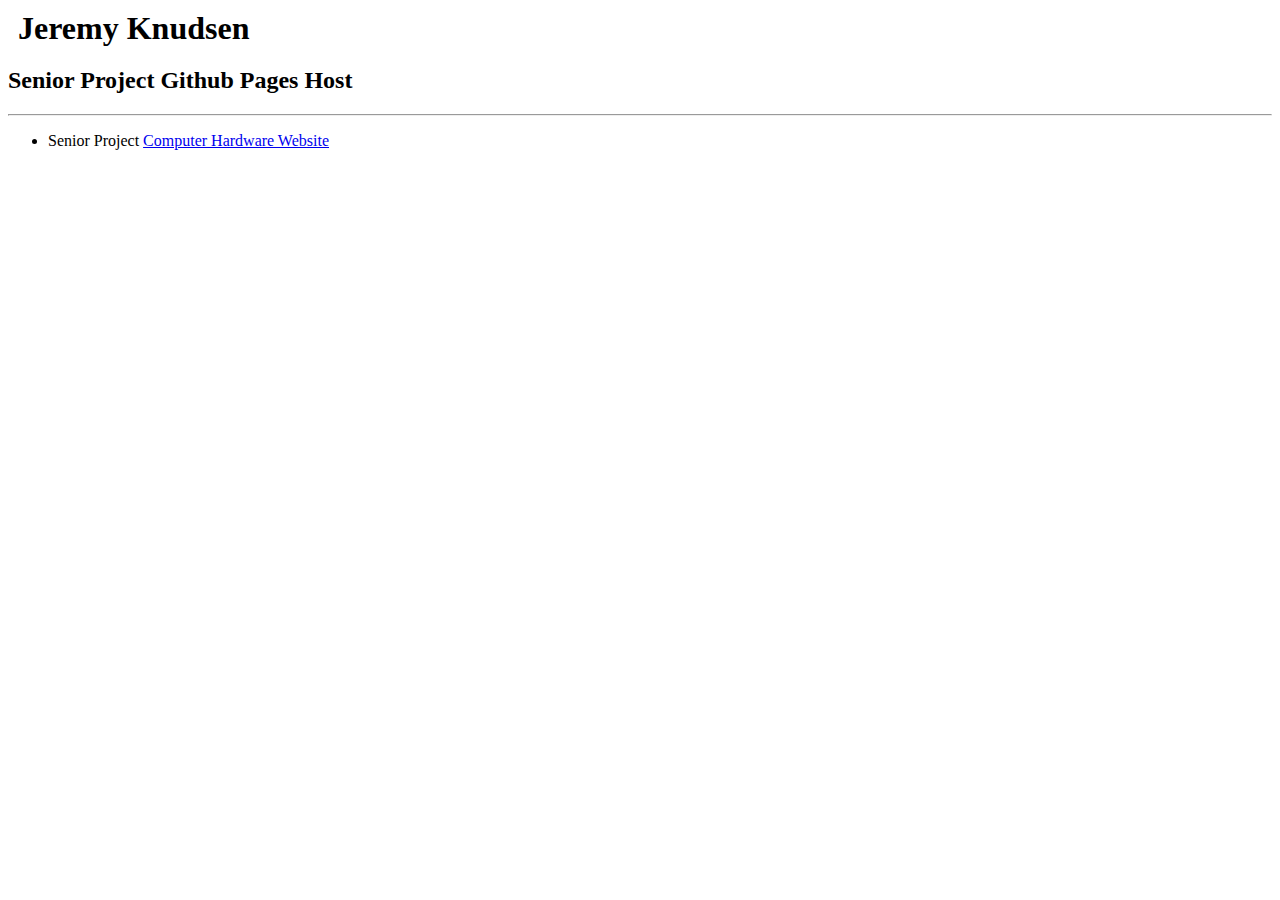
<file: index.html>
<!DOCTYPE html>
<html lang="en">
    <head>
        <meta charset="UTF-8">
        <meta name="viewport" content="width=device-width, initial-scale=1"/>
        <title>SP Github Pages</title>
        <meta name="description" content="Senior Project Github Pages"/>
        <link rel="preconnect" href="https://fonts.gstatic.com">
        <link href="https://fonts.googleapis.com/css2?family=Montserrat:wght@100;300&display=swap" rel="stylesheet">
    </head>

<body>
<header>
    <h1 style="margin: 10px;">Jeremy Knudsen</h1>
</header>
<main>
    <h2><b>Senior Project Github Pages Host</b></h2>
    <hr>

    <ul>
        <li> Senior Project <a href="Senior-Project/home.html">Computer Hardware Website</a></li>
</main>
</body>
</html>
</file>
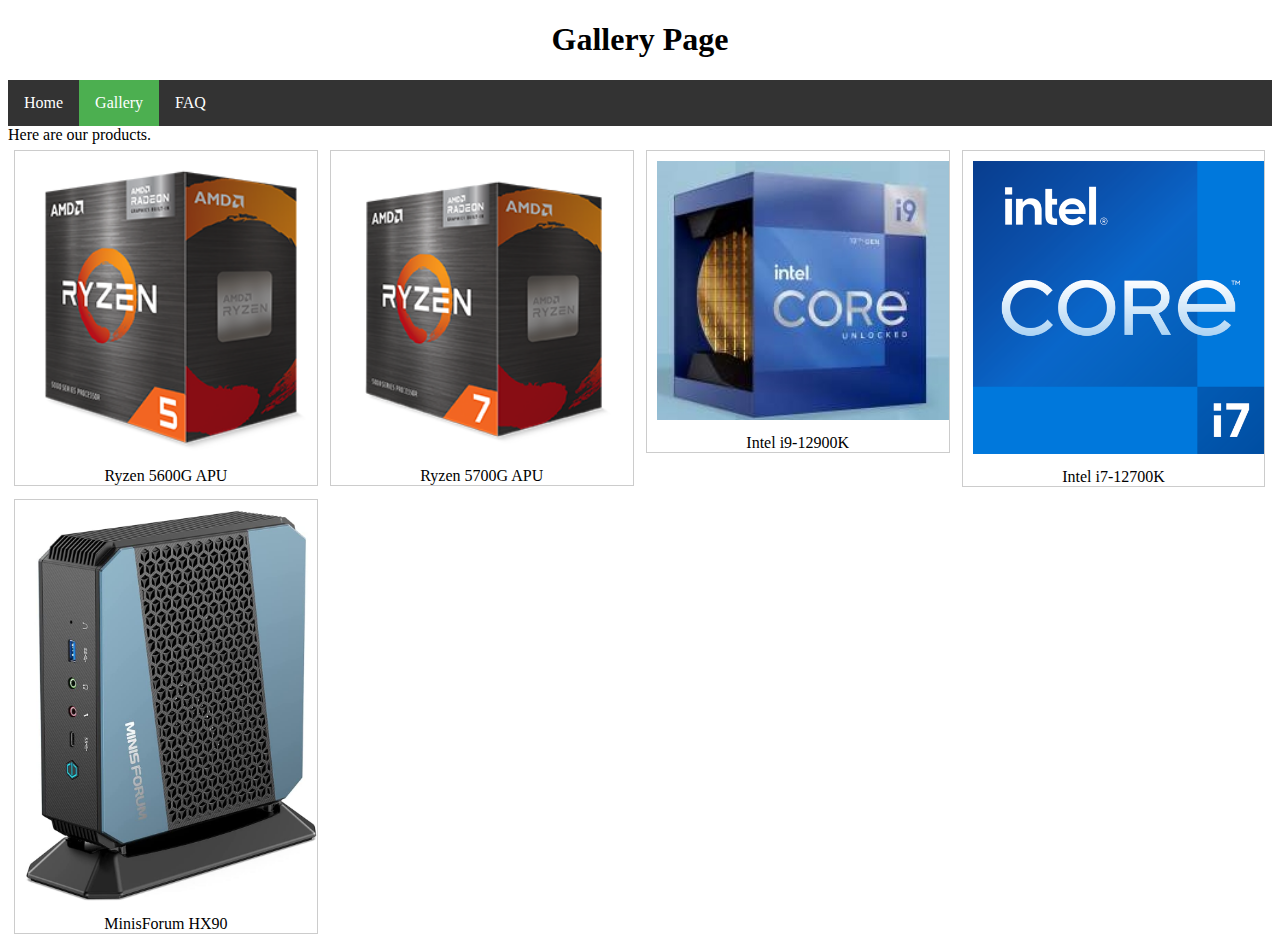
<file: gallery.html>
<!DOCTYPE html>
<html lang="en">
<head>
    <meta charset="UTF-8">
    <meta http-equiv="X-UA-Compatible" content="IE=edge">
    <meta name="viewport" content="width=device-width, initial-scale=1.0">
    <title>Gallery Page</title>
    <link rel="stylesheet" href="css/main.css"/>
    <link rel="stylesheet" href="css/medium.css"/>
    <link rel="stylesheet" href="css/large.css"/>
</head>
<body>
    <header>
        <h1>Gallery Page</h1>
    </header>
    <nav>
        <ul>
            <li><a href="home.html">Home</a></li>
            <li><a class="active" href="gallery.html">Gallery</a></li>
            <li><a href="faq.html">FAQ</a></li>
        </ul>
    </nav>
    <main>
        <div>Here are our products.</div>
        <div class="responsive">
            <div class="gallery">
              <a target="_blank" href="/images/5600g.png">
                <a href="/products/5600g.html"><img src="/images/5600g.png" alt="5600G" width="242" height="242"></a>
              </a>
              <div class="desc">Ryzen 5600G APU</div>
            </div>
          </div>
          
          
          <div class="responsive">
            <div class="gallery">
              <a target="_blank" href="/images/5700g.png">
                <a href="/products/5700g.html"><img src="/images/5700g.png" alt="5700G" width="242" height="242"></a>
              </a>
              <div class="desc">Ryzen 5700G APU</div>
            </div>
          </div>
          
          <div class="responsive">
            <div class="gallery">
              <a target="_blank" href="/images/i9.jpg">
                <a href="/products/i9.html"><img src="images/i9.jpg" alt="i9" width="242" height="242"></a>
              </a>
              <div class="desc">Intel i9-12900K</div>
            </div>
          </div>
          
          <div class="responsive">
            <div class="gallery">
              <a target="_blank" href="/images/i7.png">
                <a href="/products/i7.html"><img src="/images/i7.png" alt="i7" width="242" height="242"></a>
              </a>
              <div class="desc">Intel i7-12700K</div>
            </div>
          </div>

          <div class="responsive">
            <div class="gallery">
              <a target="_blank" href="/images/mini.jpg">
                <a href="/products/mini.html"><img src="/images/mini.jpg" alt="mini" width="242" height="242"></a>
              </a>
              <div class="desc">MinisForum HX90</div>
            </div>
          </div>
          
          <div class="clearfix"></div>
    </main>
    
</body>
</html>
</file>
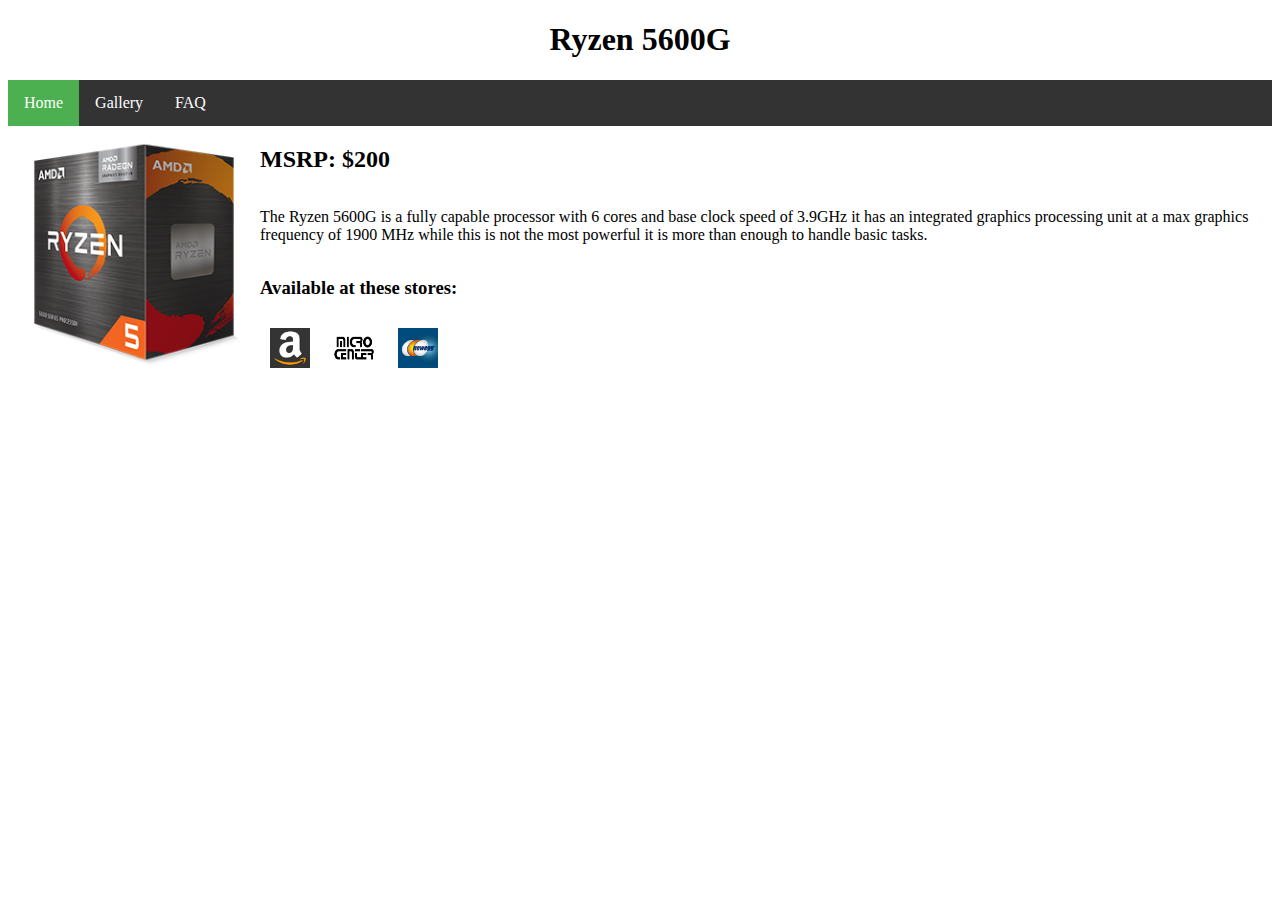
<file: products/5600g.html>
<!DOCTYPE html>
<html lang="en">
<head>
    <meta charset="UTF-8">
    <meta http-equiv="X-UA-Compatible" content="IE=edge">
    <meta name="viewport" content="width=device-width, initial-scale=1.0">
    <title>5600G</title>
    <link rel="stylesheet" href="../css/main.css">
    <link rel="stylesheet" href="../css/medium.css"/>
    <link rel="stylesheet" href="../css/large.css"/>
</head>
<body>
    <header>
        <h1>Ryzen 5600G</h1>
    </header>
    <nav>
        <ul>
            <li><a class="active" href="../home.html">Home</a></li>
            <li><a href="../gallery.html">Gallery</a></li>
            <li><a href="../faq.html">FAQ</a></li>
        </ul>
    </nav>
    <img class="pro6" src="/images/5600g.png" alt="5600G" width="242" height="242">
    <h2>MSRP: $200</h2>
    <div id="desc6">The Ryzen 5600G is a fully capable 
        processor with 6 cores and base clock speed of 
        3.9GHz it has an integrated graphics processing 
        unit at a max graphics frequency of 1900 MHz while 
        this is not the most powerful it is more than 
        enough to handle basic tasks.
    </div>
    <h3>Available at these stores:</h3>

    <a href="https://amzn.to/3N2RHAn"><img class="logoAmz" src="/images/amazon.webp" alt="amazon" width="50" height="50"></a>
    <a href="https://bit.ly/3ualpKW"><img class="logoMicro" src="/images/micro_center.png" alt="microCenter" width="50" height="50"></a>
    <a href="https://bit.ly/3IfIFfv"><img class="logoNew" src="/images/newegg.png" alt="newegg" width="50" height="50"></a>
</body>
</html>
</file>
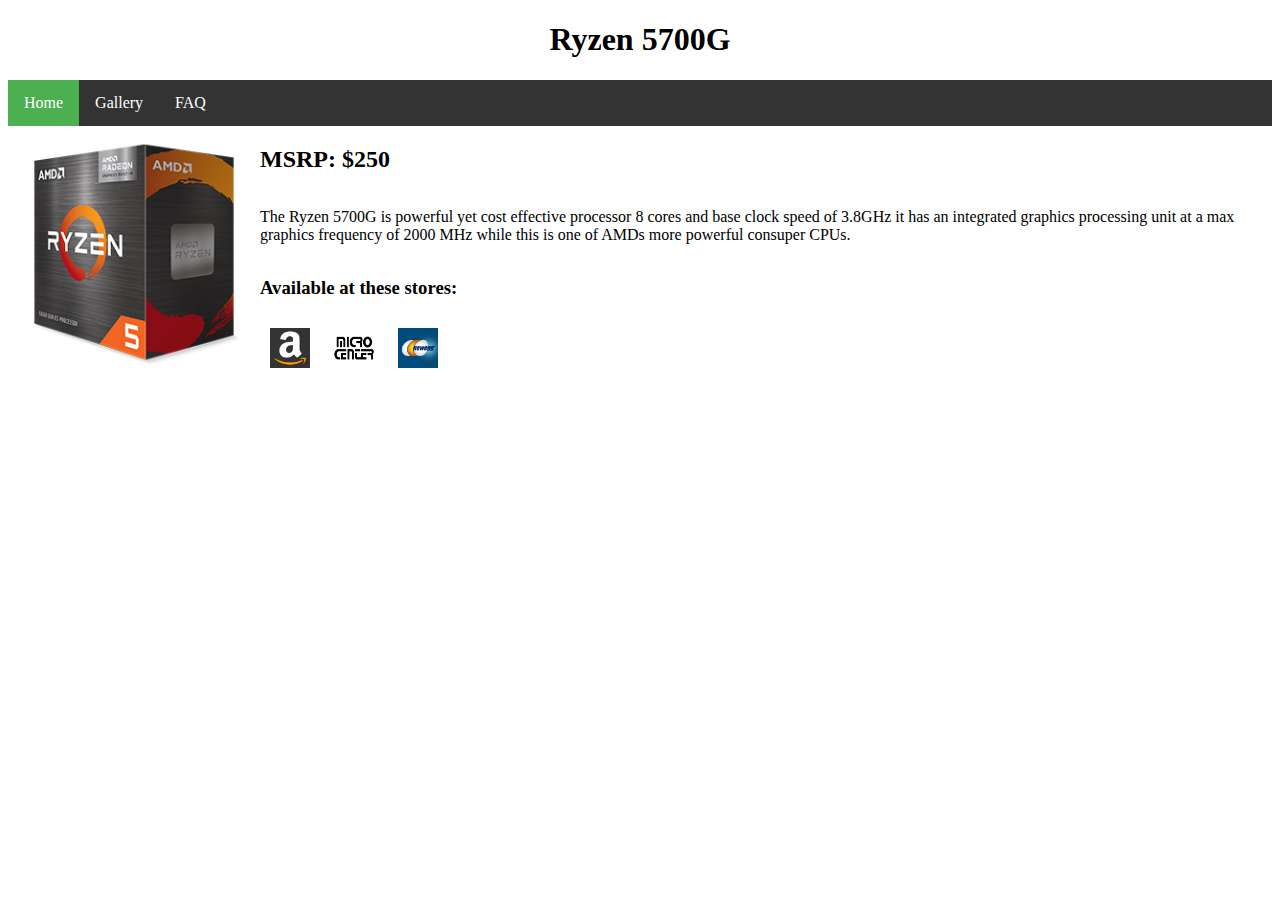
<file: products/5700g.html>
<!DOCTYPE html>
<html lang="en">
<head>
    <meta charset="UTF-8">
    <meta http-equiv="X-UA-Compatible" content="IE=edge">
    <meta name="viewport" content="width=device-width, initial-scale=1.0">
    <title>5700G</title>
    <link rel="stylesheet" href="../css/main.css">
    <link rel="stylesheet" href="../css/medium.css"/>
    <link rel="stylesheet" href="../css/large.css"/>
</head>
<body>
    <header>
        <h1>Ryzen 5700G</h1>
    </header>
    <nav>
        <ul>
            <li><a class="active" href="../home.html">Home</a></li>
            <li><a href="../gallery.html">Gallery</a></li>
            <li><a href="../faq.html">FAQ</a></li>
        </ul>
    </nav>
    <img class="pro6" src="/images/5600g.png" alt="5700G" width="242" height="242">
    <h2>MSRP: $250</h2>
    <div id="desc6">The Ryzen 5700G is powerful yet cost effective processor 
        8 cores and base clock speed of 
        3.8GHz it has an integrated graphics processing 
        unit at a max graphics frequency of 2000 MHz while 
        this is one of AMDs more powerful consuper CPUs.
    </div>
    <h3>Available at these stores:</h3>

    <a href="https://amzn.to/3wJPcND"><img class="logoAmz" src="/images/amazon.webp" alt="amazon" width="50" height="50"></a>
    <a href="https://bit.ly/3wM7ca0"><img class="logoMicro" src="/images/micro_center.png" alt="microCenter" width="50" height="50"></a>
    <a href="https://bit.ly/3JUZu0U"><img class="logoNew" src="/images/newegg.png" alt="newegg" width="50" height="50"></a>
</body>
</html>
</file>
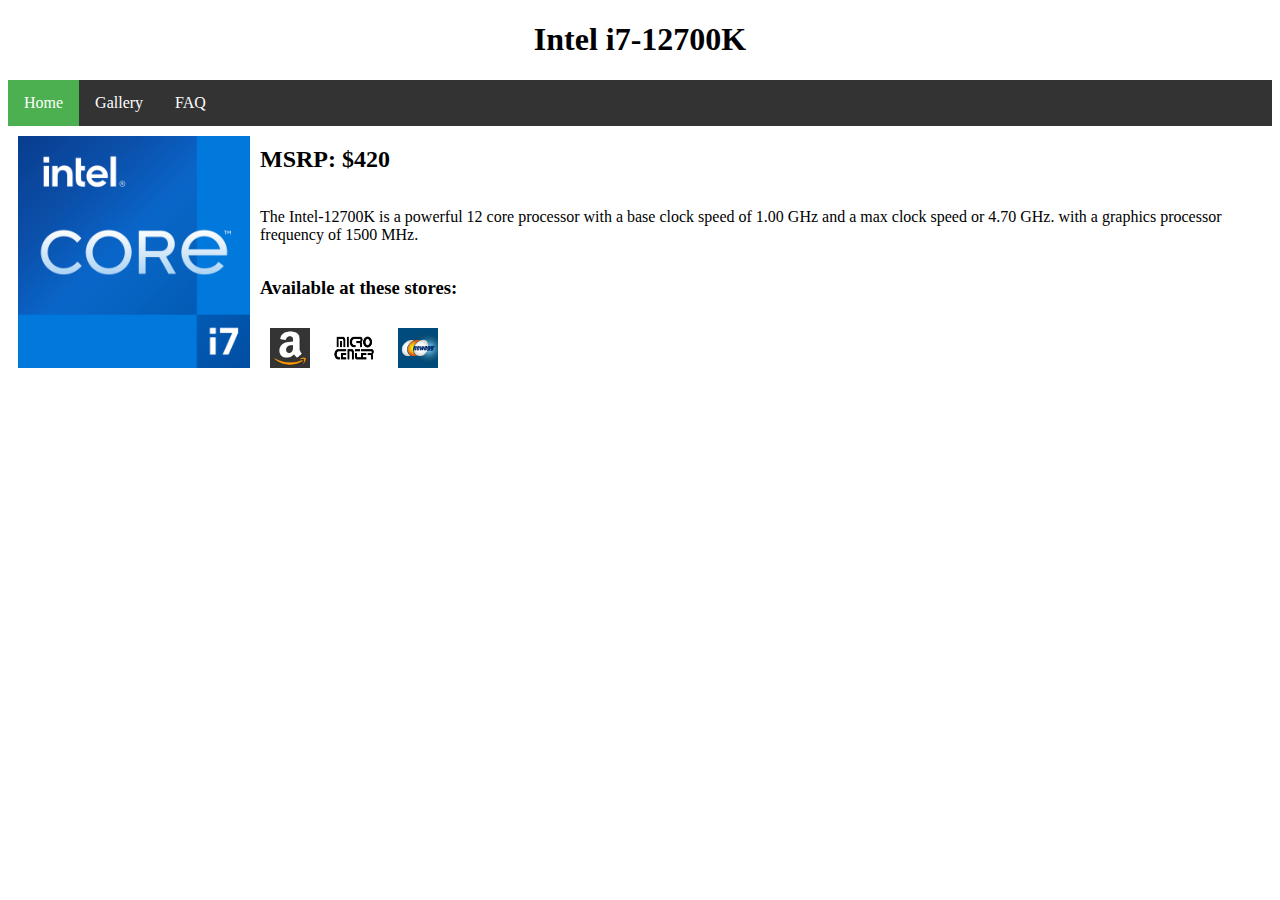
<file: products/i7.html>
<!DOCTYPE html>
<html lang="en">
<head>
    <meta charset="UTF-8">
    <meta http-equiv="X-UA-Compatible" content="IE=edge">
    <meta name="viewport" content="width=device-width, initial-scale=1.0">
    <title>i7-12700K</title>
    <link rel="stylesheet" href="../css/main.css">
    <link rel="stylesheet" href="../css/medium.css"/>
    <link rel="stylesheet" href="../css/large.css"/>
</head>
<body>
    <header>
        <h1>Intel i7-12700K</h1>
    </header>
    <nav>
        <ul>
            <li><a class="active" href="../home.html">Home</a></li>
            <li><a href="../gallery.html">Gallery</a></li>
            <li><a href="../faq.html">FAQ</a></li>
        </ul>
    </nav>
    <img class="pro6" src="/images/i7.png" alt="i7" width="242" height="242">
    <h2>MSRP: $420</h2>
    <div id="desc6">The Intel-12700K is a powerful 12 core processor with a 
        base clock speed of 1.00 GHz and a max clock speed or 4.70 GHz. with
        a graphics processor frequency of 1500 MHz.
    </div>
    <h3>Available at these stores:</h3>

    <a href="https://amzn.to/3IJOXo4"><img class="logoAmz" src="/images/amazon.webp" alt="amazon" width="50" height="50"></a>
    <a href="https://bit.ly/3wJwpSx"><img class="logoMicro" src="/images/micro_center.png" alt="microCenter" width="50" height="50"></a>
    <a href="https://bit.ly/3tOatnb"><img class="logoNew" src="/images/newegg.png" alt="newegg" width="50" height="50"></a>
</body>
</html>
</file>
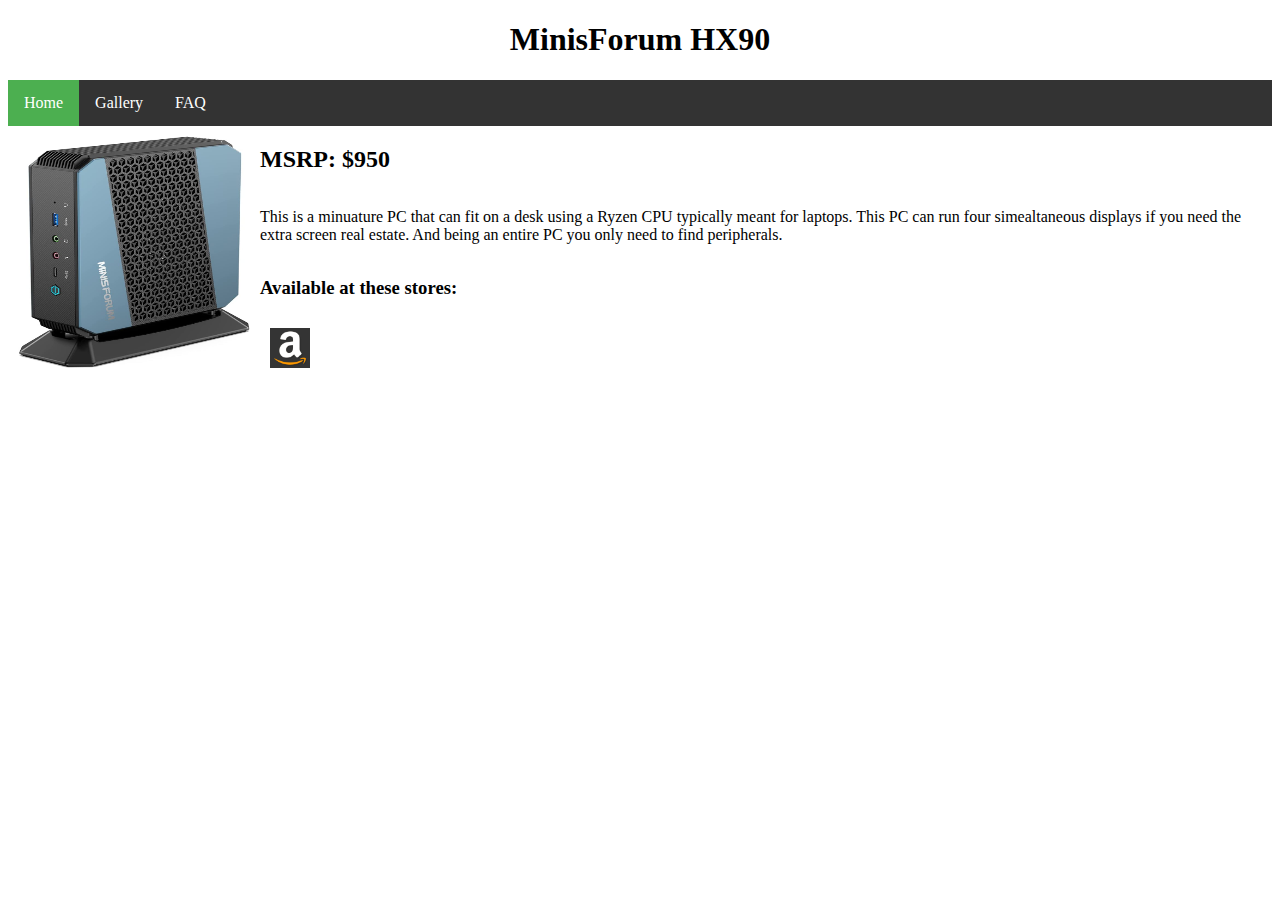
<file: products/mini.html>
<!DOCTYPE html>
<html lang="en">
<head>
    <meta charset="UTF-8">
    <meta http-equiv="X-UA-Compatible" content="IE=edge">
    <meta name="viewport" content="width=device-width, initial-scale=1.0">
    <title>Mini</title>
    <link rel="stylesheet" href="../css/main.css">
    <link rel="stylesheet" href="../css/medium.css"/>
    <link rel="stylesheet" href="../css/large.css"/>
</head>
<body>
    <header>
        <h1>MinisForum HX90</h1>
    </header>
    <nav>
        <ul>
            <li><a class="active" href="../home.html">Home</a></li>
            <li><a href="../gallery.html">Gallery</a></li>
            <li><a href="../faq.html">FAQ</a></li>
        </ul>
    </nav>
    <img class="pro6" src="/images/mini.jpg" alt="mini" width="242" height="242">
    <h2>MSRP: $950</h2>
    <div id="desc6">This is a minuature PC that can fit on a 
        desk using a Ryzen CPU typically meant for laptops. This PC 
        can run four simealtaneous displays if you need the extra screen real estate. 
        And being an entire PC you only need to find peripherals.
    </div>
    <h3>Available at these stores:</h3>

    <a href="https://amzn.to/3Lqk75D"><img class="logoAmz" src="/images/amazon.webp" alt="amazon" width="50" height="50"></a>
</body>
</html>
</file>
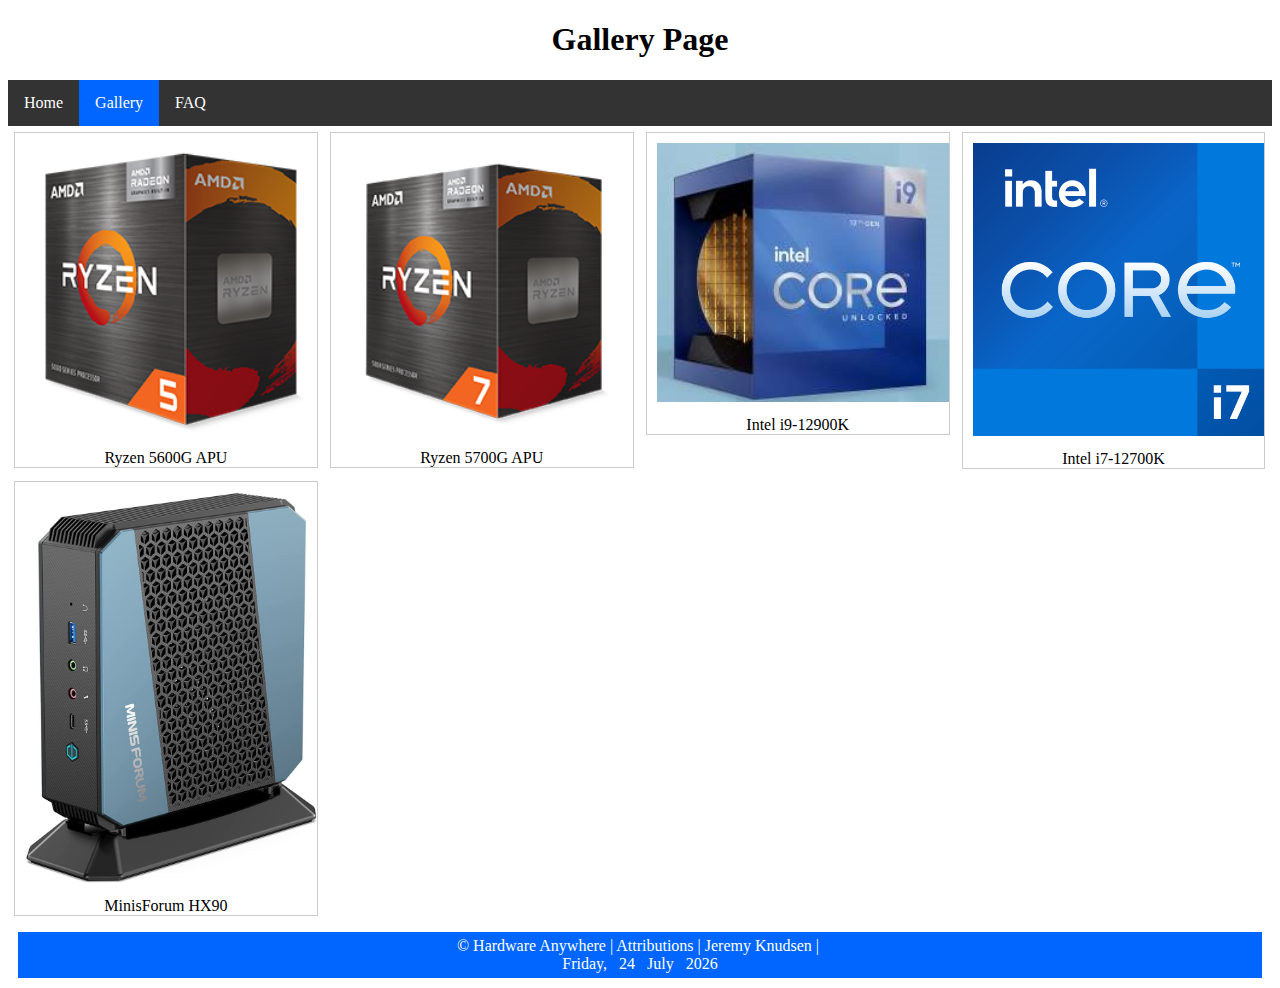
<file: Senior-Project/gallery.html>
<!DOCTYPE html>
<html lang="en">
<head>
    <meta charset="UTF-8">
    <meta http-equiv="X-UA-Compatible" content="IE=edge">
    <meta name="viewport" content="width=device-width, initial-scale=1.0">
    <title>Gallery Page</title>
    <link rel="stylesheet" href="css/main.css"/>
    <link rel="stylesheet" href="css/medium.css"/>
    <link rel="stylesheet" href="css/large.css"/>
</head>
<body>
    <header>
        <h1>Gallery Page</h1>
    </header>
    <nav>
        <ul>
            <li><a href="home.html">Home</a></li>
            <li><a class="active" href="gallery.html">Gallery</a></li>
            <li><a href="faq.html">FAQ</a></li>
        </ul>
    </nav>
    <main>
        <div class="responsive">
            <div class="gallery">
                <a href="products/5600g.html" aria-label="5600G"><img src="images/5600g.png" alt="5600G" width="242" height="242"></a>
              <div class="desc">Ryzen 5600G APU</div>
            </div>
          </div>
          
          
          <div class="responsive">
            <div class="gallery">
                <a href="products/5700g.html" aria-label="5700G"><img src="images/5700g.png" alt="5700G" width="242" height="242"></a>
              <div class="desc">Ryzen 5700G APU</div>
            </div>
          </div>
          
          <div class="responsive">
            <div class="gallery">
                <a href="products/i9.html" aria-label="i9"><img src="images/i9.jpg" alt="i9" width="242" height="242"></a>
              <div class="desc">Intel i9-12900K</div>
            </div>
          </div>
          
          <div class="responsive">
            <div class="gallery">
                <a href="products/i7.html" aria-label="i7"><img src="images/i7.png" alt="i7" width="242" height="242"></a>
              <div class="desc">Intel i7-12700K</div>
            </div>
          </div>

          <div class="responsive">
            <div class="gallery">
                <a href="products/mini.html" aria-label="mini"><img src="images/mini.jpg" alt="mini" width="242" height="242"></a>
              <div class="desc">MinisForum HX90</div>
            </div>
          </div>
          
          <div class="clearfix"></div>
    </main>
    <footer>
      <div>&copy; Hardware Anywhere | Attributions | Jeremy Knudsen |&nbsp;</div> 
      <div class="current2">
          <span id="currentDayofWeek"></span>, &nbsp;
          <span id="currentDay"></span> &nbsp; <span id="currentMonth"></span> &nbsp;  
          <span id="currentYear"></span>
      </div>
  </footer>
  <script defer src="js/script.js"></script>
</body>
</html>
</file>
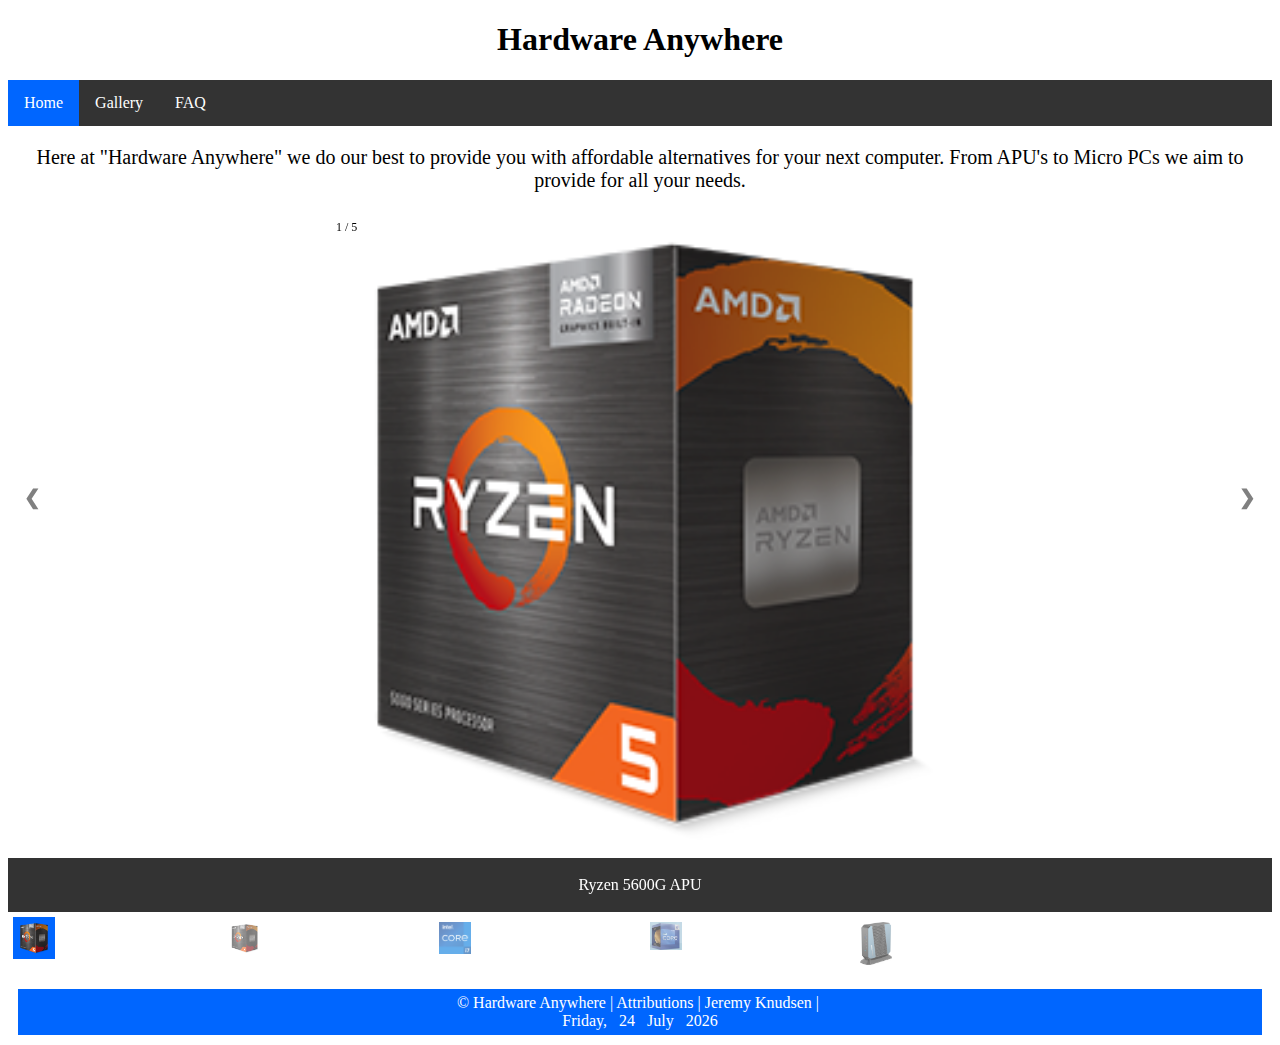
<file: Senior-Project/home.html>
<!DOCTYPE html>
<html lang="en">
<head>
    <meta charset="UTF-8">
    <meta http-equiv="X-UA-Compatible" content="IE=edge">
    <meta name="viewport" content="width=device-width, initial-scale=1.0">
    <title>Home Page</title>
    <link rel="stylesheet" href="css/main.css"/>
    <link rel="stylesheet" href="css/medium.css"/>
    <link rel="stylesheet" href="css/large.css"/>
</head>
<body>
    <header>
        <h1>Hardware Anywhere</h1>
    </header>
    <nav>
        <ul>
            <li><a class="active" href="home.html">Home</a></li>
            <li><a href="gallery.html">Gallery</a></li>
            <li><a href="faq.html">FAQ</a></li>
        </ul>
    </nav>
    <div id="descHome">Here at "Hardware Anywhere" we do our best 
        to provide you with affordable alternatives 
        for your next computer. From APU's to Micro PCs
        we aim to provide for all your needs.
    </div>

<div class="container">
  <div class="mySlides">
    <div class="numbertext">1 / 5</div>
    <img src="images/5600g.png" alt="5600G" style="width:100%">
  </div>

  <div class="mySlides">
    <div class="numbertext">2 / 5</div>
    <img src="images/5700g.png" alt="5700G" style="width:100%">
  </div>

  <div class="mySlides">
    <div class="numbertext">3 / 5</div>
    <img src="images/i7.png" alt="i7" style="width:100%">
  </div>
    
  <div class="mySlides">
    <div class="numbertext">4 / 5</div>
    <img src="images/i9.jpg" alt="i9" style="width:100%">
  </div>

  <div class="mySlides">
    <div class="numbertext">5 / 5</div>
    <img src="images/mini.jpg" alt="mini" style="width:100%">
  </div>
    
  <a class="prev" onclick="plusSlides(-1)">❮</a>
  <a class="next" onclick="plusSlides(1)">❯</a>

  <div class="caption-container">
    <p id="caption"></p>
  </div>

  <div class="row">
    <div class="column">
      <img class="demo cursor" src="images/5600g.png" style="width:20%" onclick="currentSlide(1)" alt="Ryzen 5600G APU">
    </div>
    <div class="column">
      <img class="demo cursor" src="images/5700g.png" style="width:20%" onclick="currentSlide(2)" alt="Ryzen 5700G APU">
    </div>
    <div class="column">
      <img class="demo cursor" src="images/i7.png" style="width:20%" onclick="currentSlide(3)" alt="Intel i9-12900K">
    </div>
    <div class="column">
      <img class="demo cursor" src="images/i9.jpg" style="width:20%" onclick="currentSlide(4)" alt="Intel i7-12700K">
    </div>
    <div class="column">
      <img class="demo cursor" src="images/mini.jpg" style="width:20%" onclick="currentSlide(5)" alt="MinisForum HX90">
    </div>
  </div>
</div>

<footer>
    <div>&copy; Hardware Anywhere | Attributions | Jeremy Knudsen |&nbsp;</div> 
    <div class="current2">
        <span id="currentDayofWeek"></span>, &nbsp;
        <span id="currentDay"></span> &nbsp; <span id="currentMonth"></span> &nbsp;  
        <span id="currentYear"></span>
    </div>
</footer>
<script defer src="js/script.js"></script>
</body>
</html>
</file>
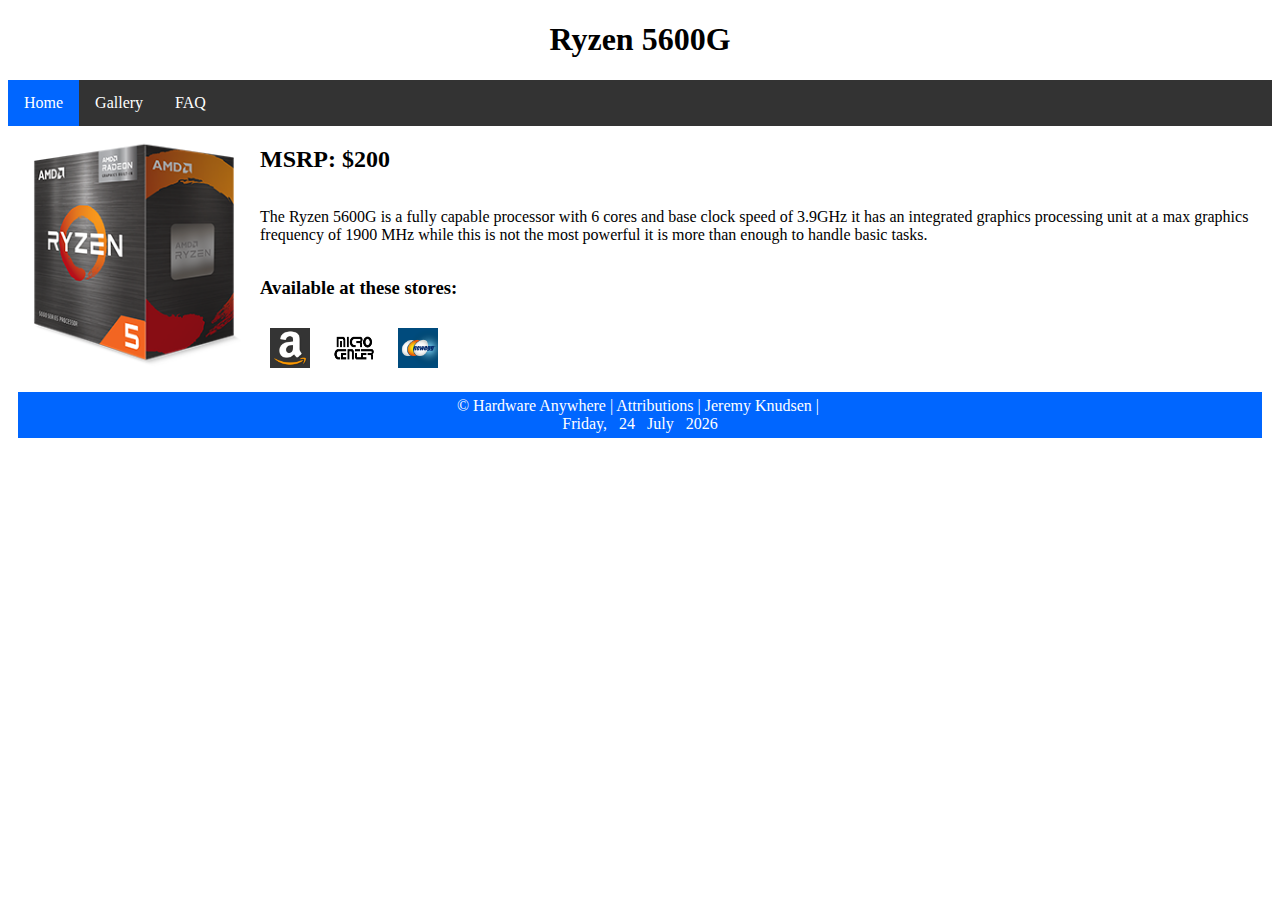
<file: Senior-Project/products/5600g.html>
<!DOCTYPE html>
<html lang="en">
<head>
    <meta charset="UTF-8">
    <meta http-equiv="X-UA-Compatible" content="IE=edge">
    <meta name="viewport" content="width=device-width, initial-scale=1.0">
    <title>5600G</title>
    <link rel="stylesheet" href="../css/main.css">
    <link rel="stylesheet" href="../css/medium.css"/>
    <link rel="stylesheet" href="../css/large.css"/>
</head>
<body>
    <header>
        <h1>Ryzen 5600G</h1>
    </header>
    <nav>
        <ul>
            <li><a class="active" href="../home.html">Home</a></li>
            <li><a href="../gallery.html">Gallery</a></li>
            <li><a href="../faq.html">FAQ</a></li>
        </ul>
    </nav>
    <img class="pro6" src="../images/5600g.png" alt="5600G" width="242" height="242">
    <h2>MSRP: $200</h2>
    <div id="desc6">The Ryzen 5600G is a fully capable 
        processor with 6 cores and base clock speed of 
        3.9GHz it has an integrated graphics processing 
        unit at a max graphics frequency of 1900 MHz while 
        this is not the most powerful it is more than 
        enough to handle basic tasks.
    </div>
    <h3>Available at these stores:</h3>

    <a href="https://amzn.to/3N2RHAn"><img class="logoAmz" src="../images/amazon.webp" alt="amazon" width="50" height="50"></a>
    <a href="https://bit.ly/3ualpKW"><img class="logoMicro" src="../images/micro_center.png" alt="microCenter" width="50" height="50"></a>
    <a href="https://bit.ly/3IfIFfv"><img class="logoNew" src="../images/newegg.png" alt="newegg" width="50" height="50"></a>
    <footer>
        <div>&copy; Hardware Anywhere | Attributions | Jeremy Knudsen |&nbsp;</div> 
        <div class="current2">
            <span id="currentDayofWeek"></span>, &nbsp;
            <span id="currentDay"></span> &nbsp; <span id="currentMonth"></span> &nbsp;  
            <span id="currentYear"></span>
        </div>
    </footer>
    <script defer src="../js/script.js"></script>
</body>
</html>
</file>
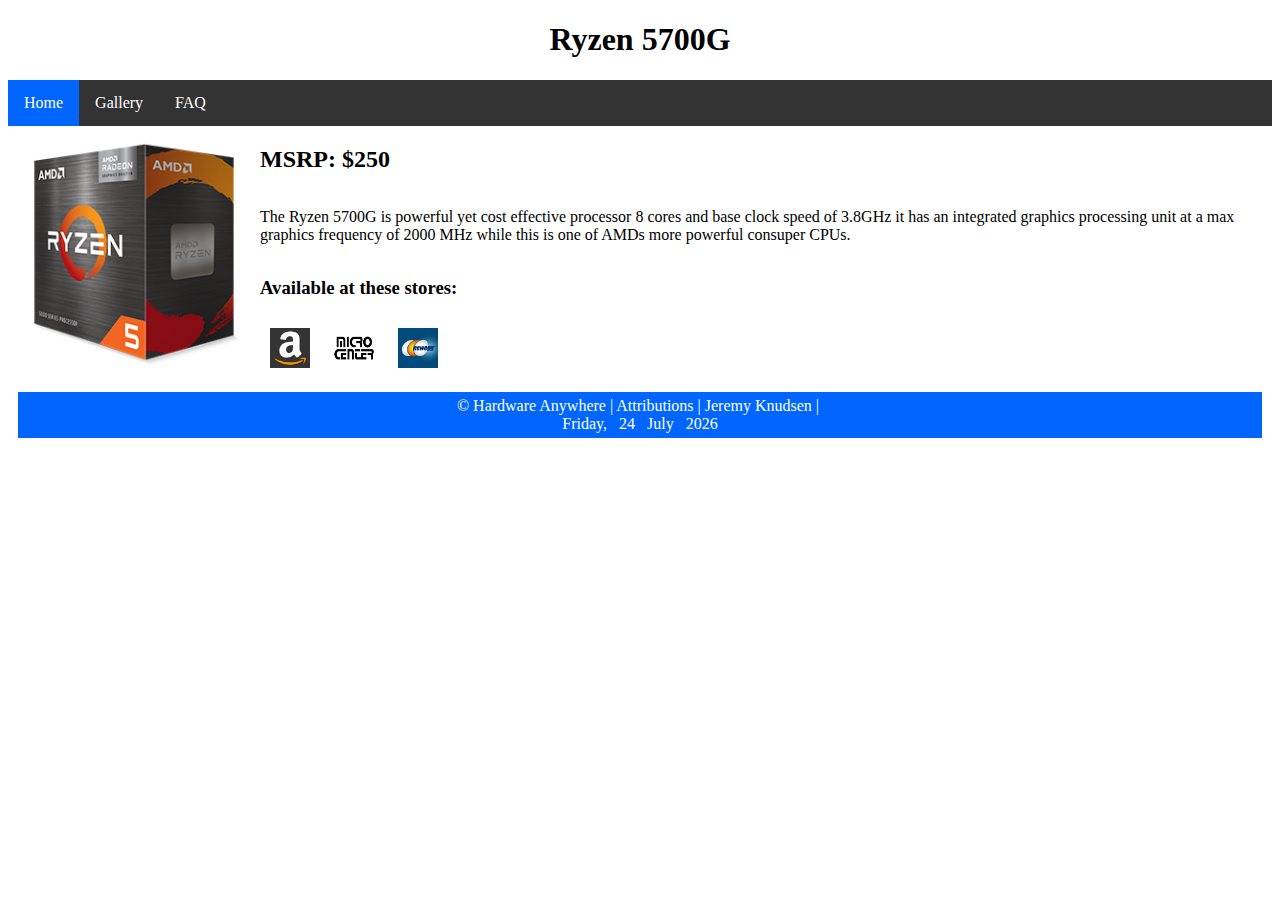
<file: Senior-Project/products/5700g.html>
<!DOCTYPE html>
<html lang="en">
<head>
    <meta charset="UTF-8">
    <meta http-equiv="X-UA-Compatible" content="IE=edge">
    <meta name="viewport" content="width=device-width, initial-scale=1.0">
    <title>5700G</title>
    <link rel="stylesheet" href="../css/main.css">
    <link rel="stylesheet" href="../css/medium.css"/>
    <link rel="stylesheet" href="../css/large.css"/>
</head>
<body>
    <header>
        <h1>Ryzen 5700G</h1>
    </header>
    <nav>
        <ul>
            <li><a class="active" href="../home.html">Home</a></li>
            <li><a href="../gallery.html">Gallery</a></li>
            <li><a href="../faq.html">FAQ</a></li>
        </ul>
    </nav>
    <img class="pro6" src="../images/5600g.png" alt="5700G" width="242" height="242">
    <h2>MSRP: $250</h2>
    <div id="desc6">The Ryzen 5700G is powerful yet cost effective processor 
        8 cores and base clock speed of 
        3.8GHz it has an integrated graphics processing 
        unit at a max graphics frequency of 2000 MHz while 
        this is one of AMDs more powerful consuper CPUs.
    </div>
    <h3>Available at these stores:</h3>

    <a href="https://amzn.to/3wJPcND"><img class="logoAmz" src="../images/amazon.webp" alt="amazon" width="50" height="50"></a>
    <a href="https://bit.ly/3wM7ca0"><img class="logoMicro" src="../images/micro_center.png" alt="microCenter" width="50" height="50"></a>
    <a href="https://bit.ly/3JUZu0U"><img class="logoNew" src="../images/newegg.png" alt="newegg" width="50" height="50"></a>
    <footer>
        <div>&copy; Hardware Anywhere | Attributions | Jeremy Knudsen |&nbsp;</div> 
        <div class="current2">
            <span id="currentDayofWeek"></span>, &nbsp;
            <span id="currentDay"></span> &nbsp; <span id="currentMonth"></span> &nbsp;  
            <span id="currentYear"></span>
        </div>
    </footer>
    <script defer src="../js/script.js"></script>
</body>
</html>
</file>
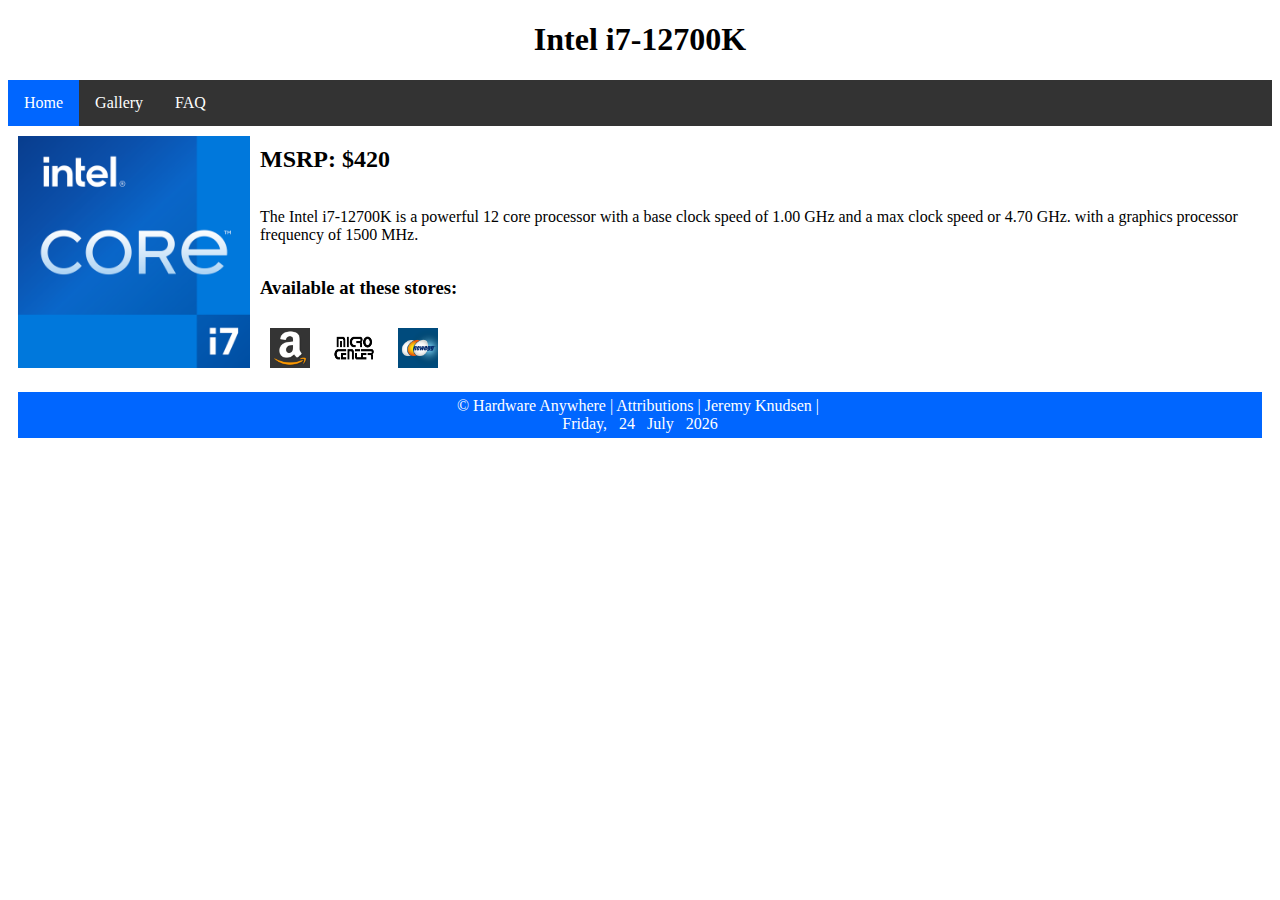
<file: Senior-Project/products/i7.html>
<!DOCTYPE html>
<html lang="en">
<head>
    <meta charset="UTF-8">
    <meta http-equiv="X-UA-Compatible" content="IE=edge">
    <meta name="viewport" content="width=device-width, initial-scale=1.0">
    <title>i7-12700K</title>
    <link rel="stylesheet" href="../css/main.css">
    <link rel="stylesheet" href="../css/medium.css"/>
    <link rel="stylesheet" href="../css/large.css"/>
</head>
<body>
    <header>
        <h1>Intel i7-12700K</h1>
    </header>
    <nav>
        <ul>
            <li><a class="active" href="../home.html">Home</a></li>
            <li><a href="../gallery.html">Gallery</a></li>
            <li><a href="../faq.html">FAQ</a></li>
        </ul>
    </nav>
    <img class="pro6" src="../images/i7.png" alt="i7" width="242" height="242">
    <h2>MSRP: $420</h2>
    <div id="desc6">The Intel i7-12700K is a powerful 12 core processor with a 
        base clock speed of 1.00 GHz and a max clock speed or 4.70 GHz. with
        a graphics processor frequency of 1500 MHz.
    </div>
    <h3>Available at these stores:</h3>

    <a href="https://amzn.to/3IJOXo4"><img class="logoAmz" src="../images/amazon.webp" alt="amazon" width="50" height="50"></a>
    <a href="https://bit.ly/3wJwpSx"><img class="logoMicro" src="../images/micro_center.png" alt="microCenter" width="50" height="50"></a>
    <a href="https://bit.ly/3tOatnb"><img class="logoNew" src="../images/newegg.png" alt="newegg" width="50" height="50"></a>
    <footer>
        <div>&copy; Hardware Anywhere | Attributions | Jeremy Knudsen |&nbsp;</div> 
        <div class="current2">
            <span id="currentDayofWeek"></span>, &nbsp;
            <span id="currentDay"></span> &nbsp; <span id="currentMonth"></span> &nbsp;  
            <span id="currentYear"></span>
        </div>
    </footer>
    <script defer src="../js/script.js"></script>
</body>
</html>
</file>
<file: css/main.css>
ul{
    list-style-type: none;
    margin: 0;
    padding: 0;
    overflow: hidden;
    background-color: #333;
    position: -webkit-sticky; /* Safari */
    position: sticky;
    top: 0;
}

li {
  float: left;
}

li a {
  display: block;
  color: white;
  text-align: center;
  padding: 14px 16px;
  text-decoration: none;
}

li a:hover {
  background-color: #111;
}

.active {
  background-color: #4CAF50;
}

div.gallery {
    border: 1px solid #ccc;
  }
  
  div.gallery:hover {
    border: 1px solid #777;
  }
  
  div.gallery img {
    width: 100%;
    height: auto;
  }
  
  #desc {
    padding: 15px;
    text-align: center;
    word-wrap: break-word;
  }

  #desc6 {
    padding: 15px;
    text-align: left;
    word-wrap: break-word;
  }

  .pro6{
    float: left;
  }

  div.desc {
    text-align: center;
  }
  
  * {
    box-sizing: border-box;
  }
  
  .responsive {
    padding: 0 6px;
    float: left;
    width: 100%;
  }

  img {
    padding: 5px;
    margin: 5px;
  }

  h1{
    text-align: center;
  }
</file>
<file: css/medium.css>
@media only screen and (min-width: 450px) {
    .responsive {
      width: 49.99%;
    }
  }
  
  .clearfix:after {
    content: "";
    display: table;
    clear: both;
  }
</file>
<file: css/large.css>
@media only screen and (min-width: 700px) {
    .responsive {
      width: 24.99%;
      margin: 6px 0;
    }
  }
</file>
<file: Senior-Project/css/main.css>
ul{
    list-style-type: none;
    margin: 0;
    padding: 0;
    overflow: hidden;
    background-color: #333;
    position: -webkit-sticky; /* Safari */
    position: sticky;
    top: 0;
}

li {
  float: left;
}

li a {
  display: block;
  color: white;
  text-align: center;
  padding: 14px 16px;
  text-decoration: none;
}

li a:hover {
  background-color: #111;
}

.active {
  background-color: #0066ff;
}

div.gallery {
    border: 1px solid #ccc;
  }
  
  div.gallery:hover {
    border: 1px solid #777;
  }
  
  div.gallery img {
    width: 100%;
    height: auto;
  }
  
  #desc {
    padding: 15px;
    text-align: center;
    word-wrap: break-word;
  }

  #descHome{
    font-size: 20px;
    text-align: center;
    word-wrap: break-word;
    padding: 15px;
    margin: 5px;
  }

  #desc6 {
    padding: 15px;
    text-align: left;
    word-wrap: break-word;
  }

  .pro6{
    float: left;
  }

  div.desc {
    text-align: center;
  }
  
  * {
    box-sizing: border-box;
  }
  
  .responsive {
    padding: 0 6px;
    float: left;
    width: 100%;
  }

  img {
    padding: 5px;
    margin: 5px;
  }

  h1{
    text-align: center;
  }

  #faq{
    text-align: center;
    margin: 5px;
    padding: 5px;
  }

  footer {
    margin: 10px;
    color: white;
    background-color: #0066ff;
    padding: 5px;
    display: flex;
    align-items: center;
    justify-content: center;
    flex-direction: column;
}

/* Slideshow*/
/* Position the image container (needed to position the left and right arrows) */
.container {
  position: sticky;
}

/* Hide the images by default */
.mySlides {
  margin: auto;
  width: 50%;
  display: none;
}

/* Add a pointer when hovering over the thumbnail images */
.cursor {
  cursor: pointer;
}

/* Next & previous buttons */
.prev,
.next {
  cursor: pointer;
  position: absolute;
  top: 40%;
  width: auto;
  padding: 16px;
  margin-top: -50px;
  color: grey;
  font-weight: bold;
  font-size: 20px;
  border-radius: 0 3px 3px 0;
  user-select: none;
  -webkit-user-select: none;
}

/* Position the "next button" to the right */
.next {
  right: 0;
  border-radius: 3px 0 0 3px;
}

/* On hover, add a black background color with a little bit see-through */
.prev:hover,
.next:hover {
  background-color: rgba(0, 0, 0, 0.8);
}

/* Number text (1/3 etc) */
.numbertext {
  color: black;
  font-size: 12px;
  padding: 8px 12px;
  position: absolute;
  top: 0;
}

/* Container for image text */
.caption-container {
  text-align: center;
  background-color: #333;
  padding: 2px 16px;
  color: white
}

.row:after {
  content: "";
  display: table;
  clear: both;
}

/* Six columns side by side */
.column {
  float: left;
  width: 16.66%;
}

/* Add a transparency effect for thumnbail images */
.demo {
  opacity: 0.6;
}

.active,
.demo:hover {
  opacity: 1;
}
</file>
<file: Senior-Project/css/medium.css>
@media only screen and (min-width: 450px) {
    .responsive {
      width: 49.99%;
    }
  }
  
  .clearfix:after {
    content: "";
    display: table;
    clear: both;
  }
</file>
<file: Senior-Project/css/large.css>
@media only screen and (min-width: 700px) {
    .responsive {
      width: 24.99%;
      margin: 6px 0;
    }
  }
</file>
